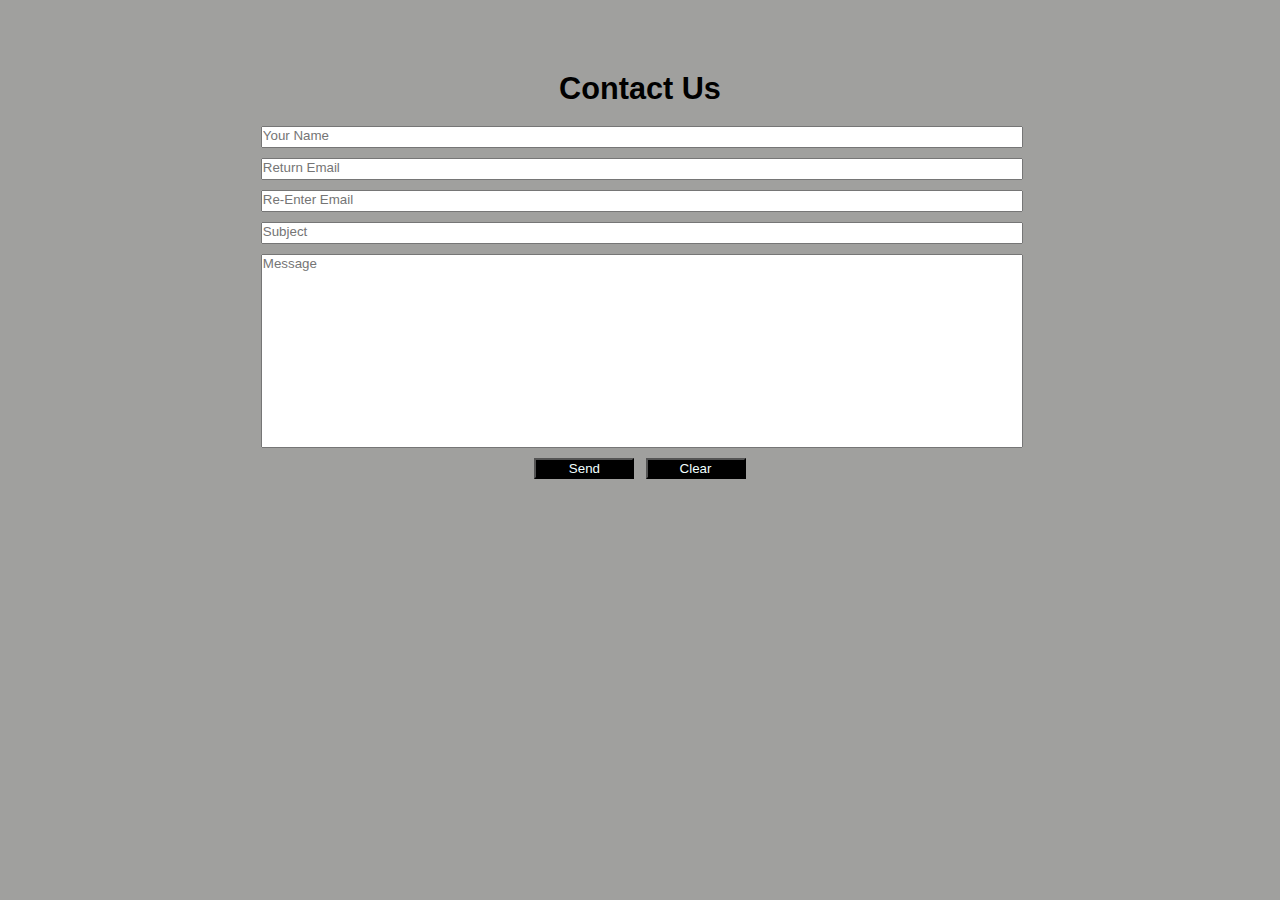
<file: index.html>
<!-- ****************************************************
Name: Curtis Ramsey Eddins
Assignment: 04
Purpose: Use PHP.
Notes: 
********************************************************* -->

<!DOCTYPE html>
<html>
    <head>
        <title>Contact Form</title>
        <meta charset="UTF-8">
        <meta name="viewport" content="width=device-width, initial-scale=1.0">

        <link href="main.css" rel="stylesheet">
        <link rel="icon" href="favicon.ico" type="image/ico">
    </head>
    <body>

        <h1>
            Contact Us
        </h1>

        <div class="form-container">

            <div id="msg">
            </div>
            <div id="form-div">
                <form id="names-form" name="names-form" action="email.php" method="post">

                    <div class="input-div">
                        <input type="text" class="form-input" id="name" name="name" 
                        placeholder="Your Name" maxlength="64" value="">
                    </div>

                    <div class="input-div">
                        <input type="text" class="form-input" id="email" name="email" 
                        placeholder="Return Email" maxlength="64" value="">
                    </div>

                    <div class="input-div">
                        <input type="text" class="form-input" id="remail" name="remail" 
                        placeholder="Re-Enter Email" maxlength="64" value="">
                    </div>
    
                    <div class="input-div">
                        <input type="text" class="form-input" id="subject" name="subject" 
                        placeholder="Subject" maxlength="64" value="">
                    </div>

                    <div class="input-div">
                        <input type="text" class="form-input" id="message" name="message" 
                        placeholder="Message" maxlength="1000" value="">
                    </div>



                    <div class="input-div">
                        <button id="form-send" type="button" class="">Send</button>&nbsp;&nbsp;
                        <button id="form-clear" type="button" class="">Clear</button>
                    </div>



                </form>


            </div>
        </div>
        <script src="main.js"></script>
    </body>
</html>
</file>
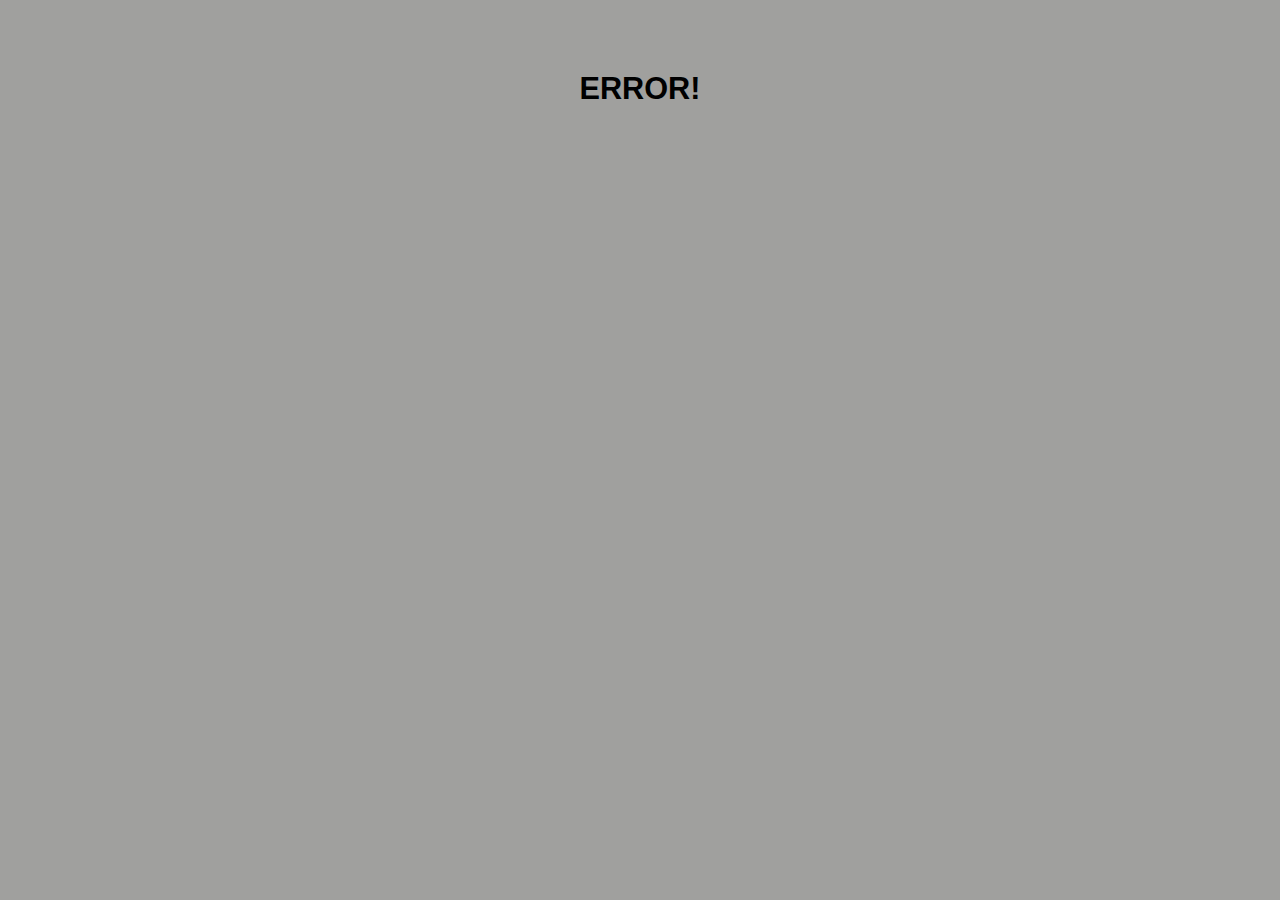
<file: email-error.html>
<!-- ****************************************************
Name: Curtis Ramsey Eddins
Assignment: 04
Purpose: Use PHP.
Notes: 
********************************************************* -->

<!DOCTYPE html>
<html>
    <head>
        <title>Contact Form</title>
        <meta charset="UTF-8">
        <meta name="viewport" content="width=device-width, initial-scale=1.0">

        <link href="main.css" rel="stylesheet">
        <link rel="icon" href="favicon.ico" type="image/ico">
    </head>
    <body>
        <h1>
            ERROR!
        </h1>

        <script src="main.js"></script>
    </body>
</html>
</file>
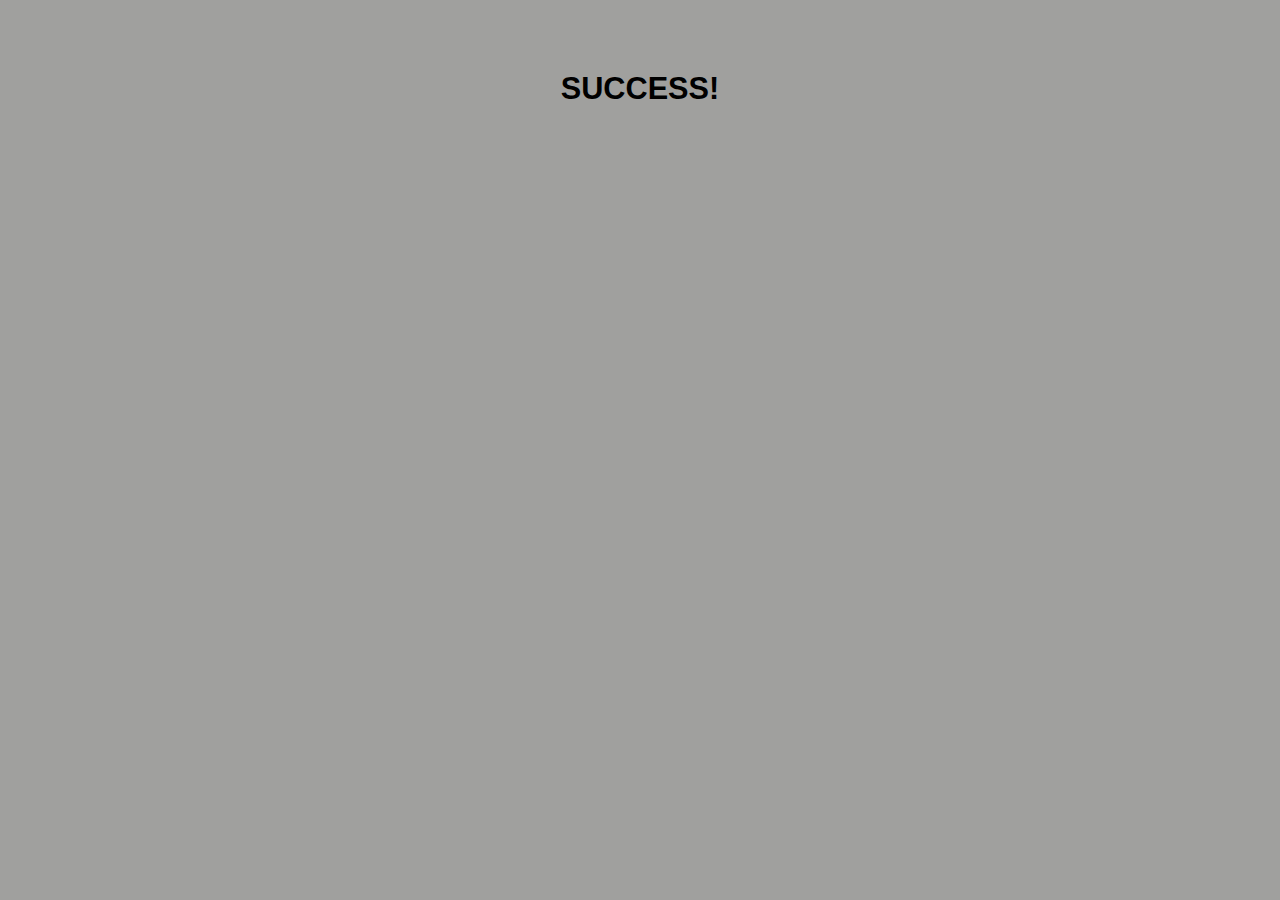
<file: email-success.html>
<!-- ****************************************************
Name: Curtis Ramsey Eddins
Assignment: 04
Purpose: Use PHP.
Notes: 
********************************************************* -->

<!DOCTYPE html>
<html>
    <head>
        <title>Contact Form</title>
        <meta charset="UTF-8">
        <meta name="viewport" content="width=device-width, initial-scale=1.0">

        <link href="main.css" rel="stylesheet">
        <link rel="icon" href="favicon.ico" type="image/ico">
    </head>
    <body>
        <h1>
            SUCCESS!
        </h1>
        
        <script src="main.js"></script>
    </body>
</html>
</file>
<file: main.css>
/****************************************************
Name: Curtis Ramsey Eddins
Assignment: 04
Purpose: Use PHP.
Notes: 
*********************************************************/



body {background-color: #a0a09e;
    color: #000000 ;
    font-family: PT Sans caption,
    Lucida Sans,Tahoma,sans-serif; 
    text-align: center;
    }

h1 {
    padding-top: 50px;
    font-size: 18pt;
     
}
    

#form-div {
    margin: 5px auto;
}

.form-input {
    width: 100%;
}


.form-container{
    text-align: center;
    margin: 5px auto;
    width: 100%;
    
}


#message {
    padding: 0 0 175px 0;
    font-size: 10pt;
}

#name,#email,#remail,#subject {
    padding: 0 0 3px 0;
    font-size: 10pt;
}



.input-div {
    margin-bottom: 10px;
    font-size: 10pt;
   
}

button {
    width: 50px;
    background-color: #000000;
    color: azure;
}
button:hover{
    color: rgb(252, 252, 252);
    background-color: rgb(255, 0, 0);
}

::placeholder{
    font-size: 10pt;
    margin: 1px;
}

@media (min-width: 600px) {
    .form-container{
        width: 60%;
    }



    button {
        width: 100px;
    }

    h1 {
        
        font-size: 23pt;
         
    }



}
</file>
